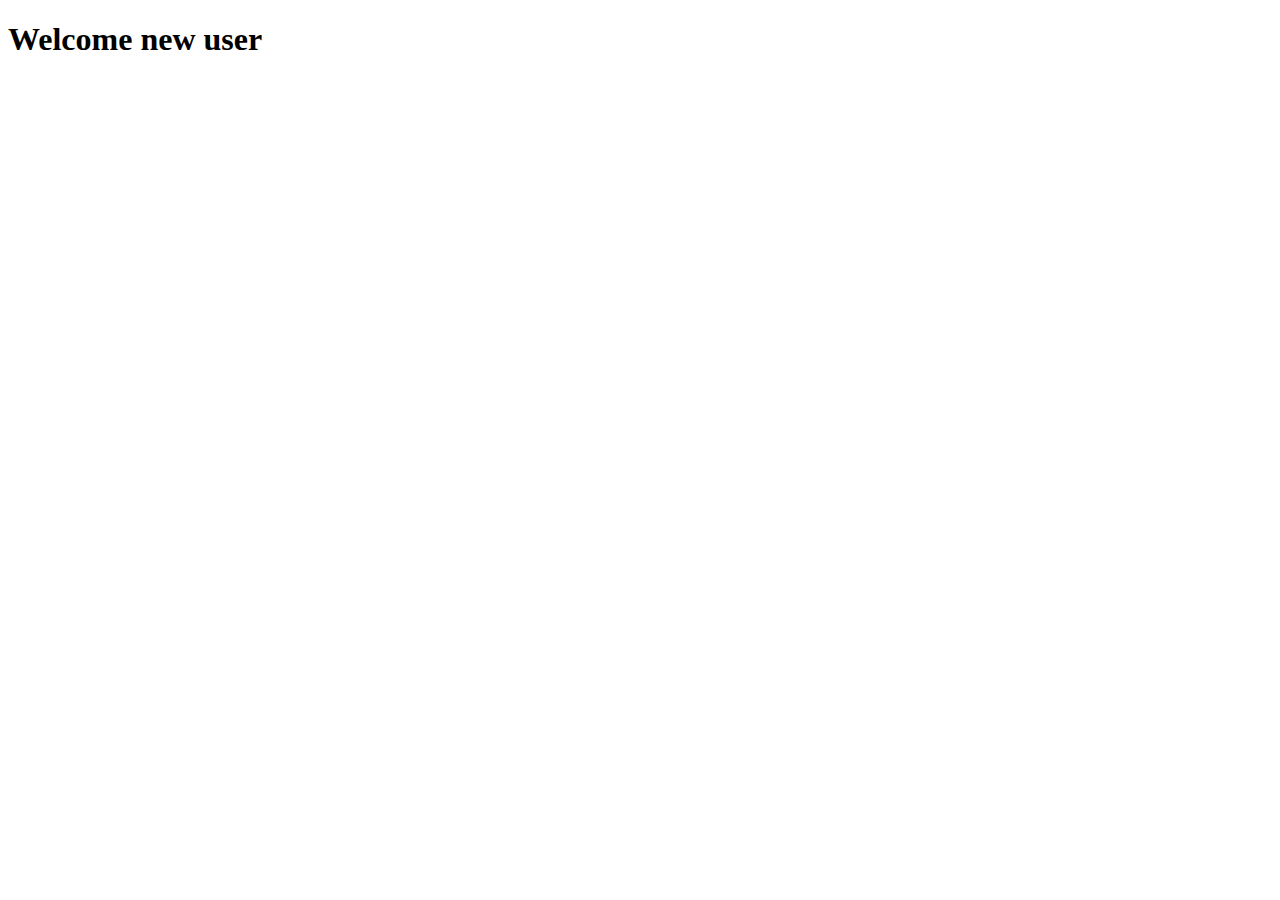
<file: homepage.html>
<!DOCTYPE html>
<html lang="en">
<head>
  <meta charset="UTF-8">
  <meta name="viewport" content="width=device-width, initial-scale=1.0">
  <title>Dummy HOME PAGE</title>
</head>
<body>
  <h1>Welcome new user</h1>
</body>
</html>
</file>
